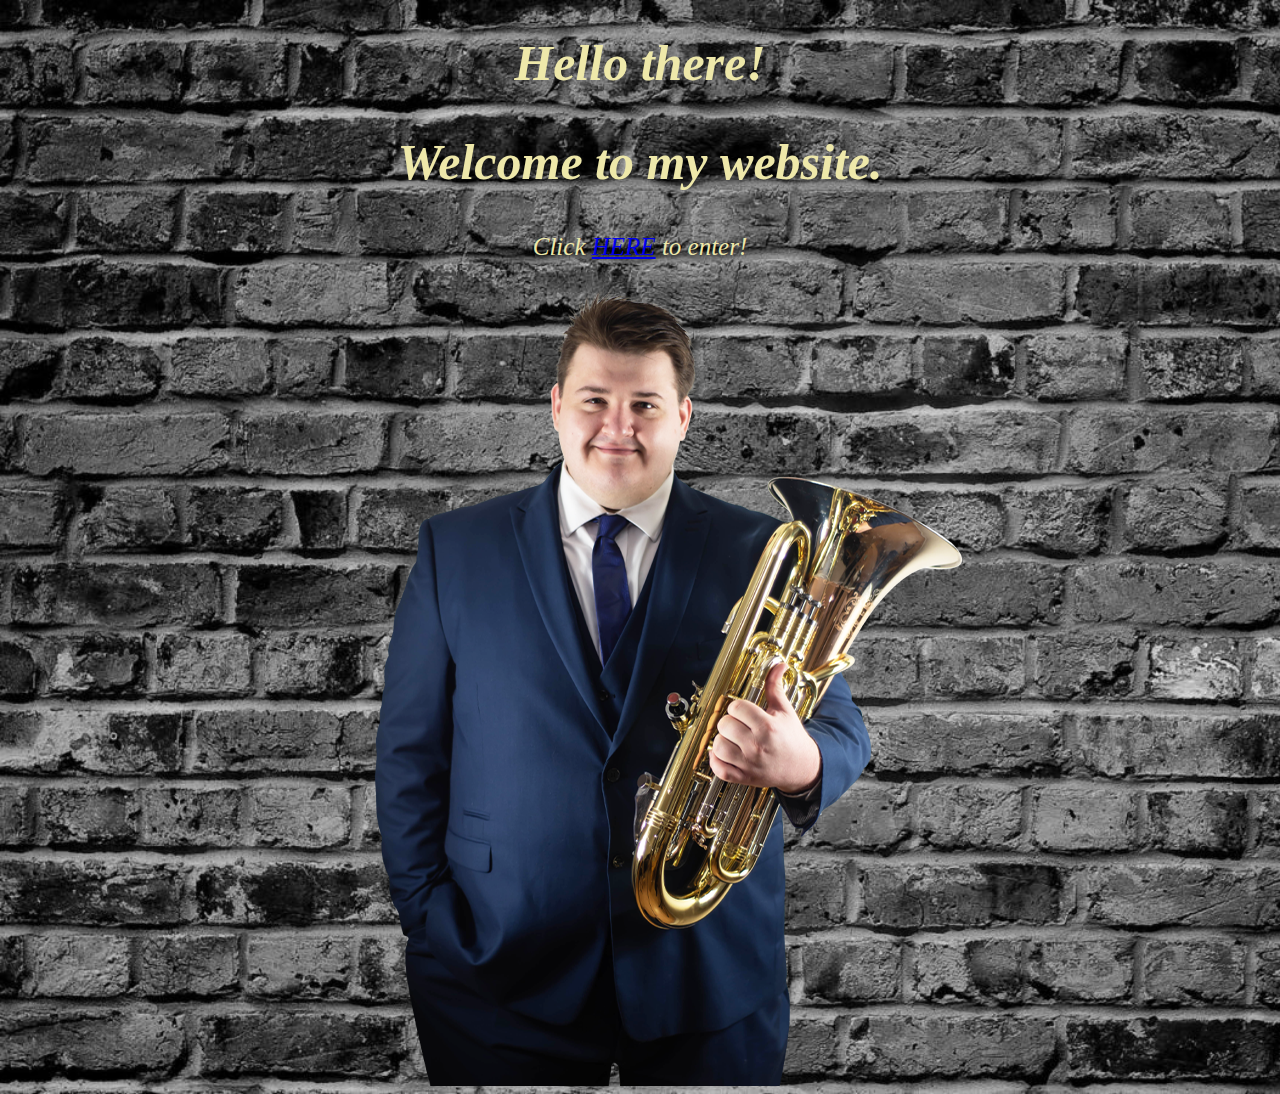
<file: index.html>
<!DOCTYPE html>
<html lang="en">
<head>
    <meta charset="UTF-8">
    <meta http-equiv="X-UA-Compatible" content="IE=edge">
    <meta name="viewport" content="width=device-width, initial-scale=1.0">
    <link rel="stylesheet" href="style.css">
    <title>Document</title>
</head>
<body>
        
    <div class="frontpage">
        <h1 class="centeredtext" >Hello there!</h1>
        
        <h2 class="centeredtext" >Welcome to my website.</h2>
        
        <p class="centeredtext">Click <a href="homepage.html">HERE</a> to enter!</p>
        
        <img src="dan.png" class="frontimg">
    </div> 
             
</body>
</html>
</file>
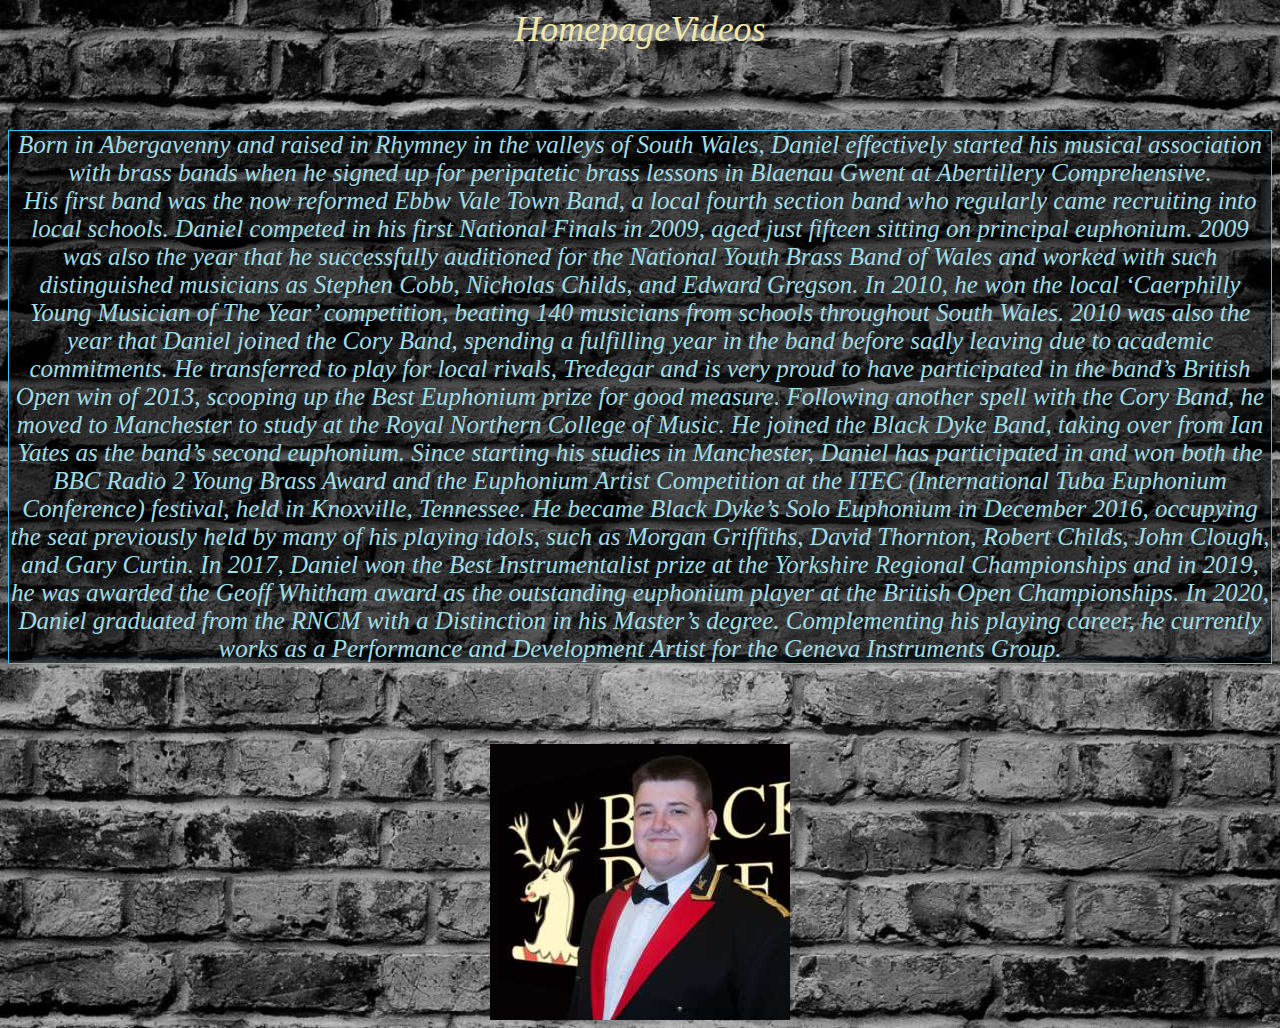
<file: biography.html>
<!DOCTYPE html>
<html lang="en">
<head>
    <meta charset="UTF-8">
    <meta http-equiv="X-UA-Compatible" content="IE=edge">
    <meta name="viewport" content="width=device-width, initial-scale=1.0">
    <title>Bio</title>
</head>
<link rel="stylesheet" href="style.css">

<body>
 
    <div class="centeredtext" id="menu">
        <a href="homepage.html" >Homepage</a>

        <a href="videos.html" >Videos</a>
        </div>
      

   <div class="boxed" >Born in Abergavenny and raised in Rhymney in the valleys of South Wales, Daniel effectively started his musical association with brass bands when he signed up for peripatetic brass lessons in Blaenau Gwent at Abertillery Comprehensive.<br> His first band was the now reformed Ebbw Vale Town Band, a local fourth section band who regularly came recruiting into local schools.

    Daniel competed in his first National Finals in 2009, aged just fifteen sitting on principal euphonium.  2009 was also the year that he successfully auditioned for the National Youth Brass Band of Wales and worked with such distinguished musicians as Stephen Cobb, Nicholas Childs, and Edward Gregson.
    
    In 2010, he won the local ‘Caerphilly Young Musician of The Year’ competition, beating 140 musicians from schools throughout South Wales. 2010 was also the year that Daniel joined the Cory Band, spending a fulfilling year in the band before sadly leaving due to academic commitments. He transferred to play for local rivals, Tredegar and is very proud to have participated in the band’s British Open win of 2013, scooping up the Best Euphonium prize for good measure.
    
    Following another spell with the Cory Band, he moved to Manchester to study at the Royal Northern College of Music. He joined the Black Dyke Band, taking over from Ian Yates as the band’s second euphonium. Since starting his studies in Manchester, Daniel has participated in and won both the BBC Radio 2 Young Brass Award and the Euphonium Artist Competition at the ITEC (International Tuba Euphonium Conference) festival, held in Knoxville, Tennessee.
    
    He became Black Dyke’s Solo Euphonium in December 2016, occupying the seat previously held by many of his playing idols, such as Morgan Griffiths, David Thornton, Robert Childs, John Clough, and Gary Curtin. In 2017, Daniel won the Best Instrumentalist prize at the Yorkshire Regional Championships and in 2019, he was awarded the Geoff Whitham award as the outstanding euphonium player at the British Open Championships. In 2020, Daniel graduated from the RNCM with a Distinction in his Master’s degree.
    
    Complementing his playing career, he currently works as a Performance and Development Artist for the Geneva Instruments Group. </div>



    <img src="dan2.jpg" class="frontimg">



</body>
</html>
</file>
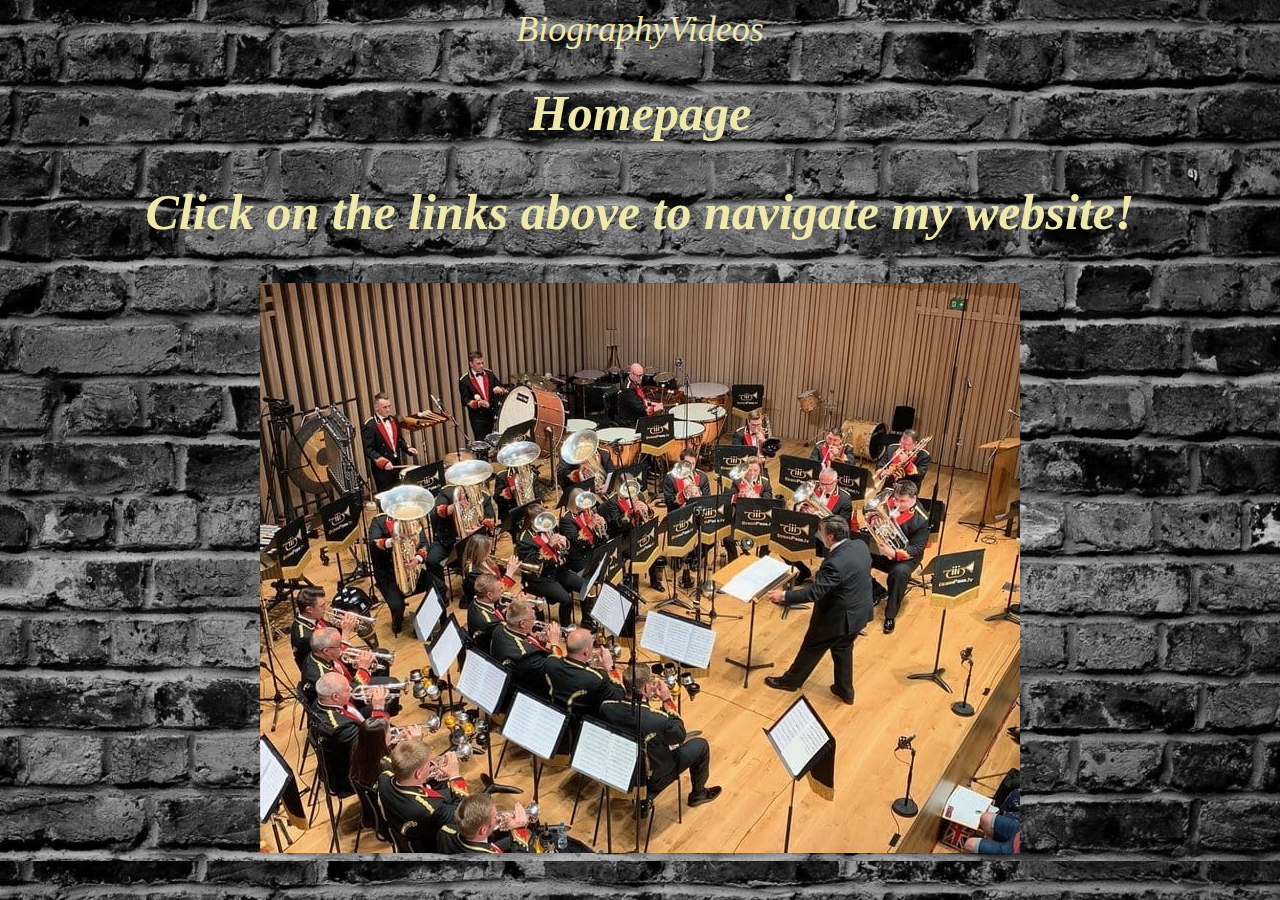
<file: homepage.html>
<!DOCTYPE html>
<html lang="en">
<head>
    <link rel="stylesheet" href="style.css">
    <meta charset="UTF-8">
    <meta http-equiv="X-UA-Compatible" content="IE=edge">
    <meta name="viewport" content="width=device-width, initial-scale=1.0">
    


    <title>Dan's Homepage</title>
    
   
    <body>
        <div class="centeredtext" id="menu">
        <a href="biography.html" >Biography</a>

        <a href="videos.html" >Videos</a>
        </div>

<h1 class="centeredtext" >Homepage</h1> 
<h2 class="centeredtext" >Click on the links above to navigate my website!</h2>  


<img src="band.jpg" class="frontimg">

</body>
</html>
</file>
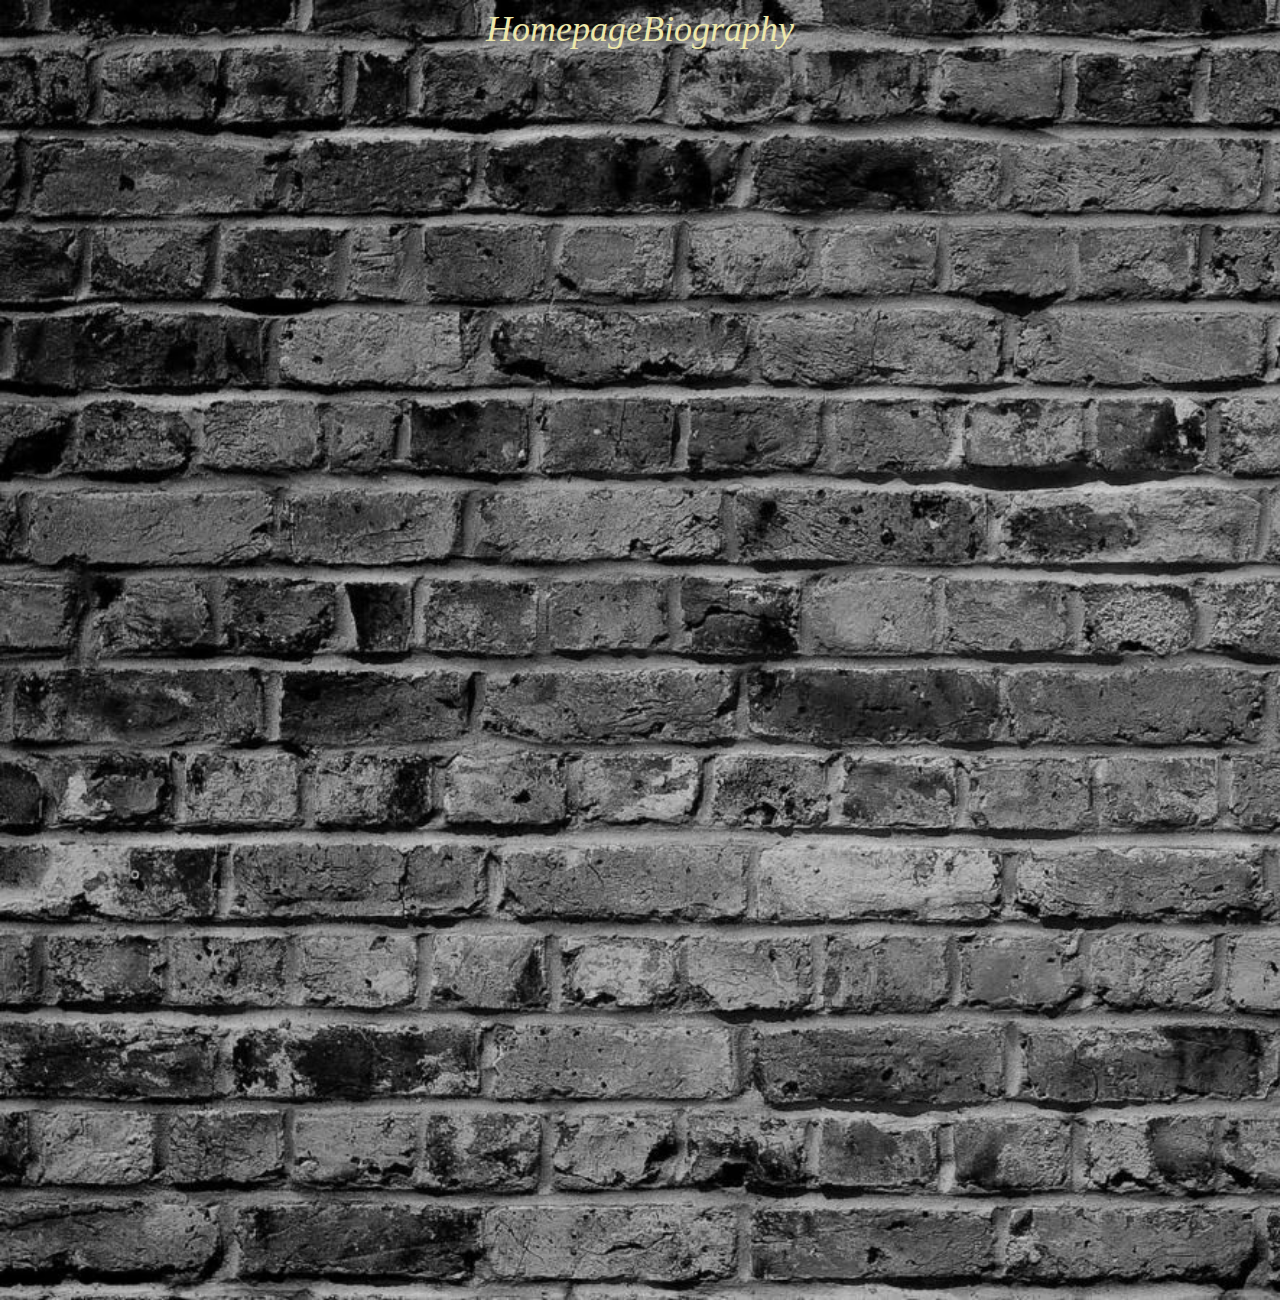
<file: videos.html>
<!DOCTYPE html>
<html lang="en">
<head>
    <link rel="stylesheet" href="style.css">
    <meta charset="UTF-8">
    <meta http-equiv="X-UA-Compatible" content="IE=edge">
    <meta name="viewport" content="width=device-width, initial-scale=1.0">
    <title>Videos</title>
</head>
<body>
    <div class="centeredtext" id="menu">
        <a href="homepage.html" >Homepage</a>

        <a href="biography.html" >Biography</a>
        </div>


    <br>
    <br>
    <br>
    <br>
    <br>
    
    
    <div align="center">
        <iframe height="500" width="700" src="https://www.youtube.com/embed/Jfzu1L8VG2w?autoplay=0&fs=0&iv_load_policy=3&showinfo=0&rel=0&cc_load_policy=0&start=0&end=0&origin=http://youtubeembedcode.com" align="center" frameborder="0" frameborder="1"></iframe>
    </div>

    <br>
    <br>
    <br>
    <br>
    <br>
    <br>

    <div align="center">
        <iframe height="500" width="700" src="https://www.youtube.com/embed/sn1GqSRXhiE?autoplay=0&fs=0&iv_load_policy=3&showinfo=0&rel=0&cc_load_policy=0&start=0&end=0&origin=http://youtubeembedcode.com" align="center" frameborder="0" frameborder="1"></iframe>
        
        
    </div>

    
    

      

</body>
</html>
</file>
<file: style.css>
h1,h2 {

    color: whitesmoke;
font-size: 50px;
}

p {
    color: whitesmoke;
    font-size: 25px;
    
      }
      
.centeredtext {text-align:center;
color: palegoldenrod;
}

.frontimg{
        margin-left: auto;
        margin-right:auto;
        display: block;
    }

body{
    background-image: url("bricks.jpg"); 
    background-size: cover;
}

body {
    font: italic 1.2em "Fira Sans", serif;
  }

  .boxed {
    text-align:center;
    margin-top: 80px;
    margin-bottom: 80px;
    color: #A0DDE6;
    font-size: 25px;
    border: 1px solid #30C5FF ; 
    background-color: rgba(0, 0, 0, 0.514);
  }
  

#menu a{
    color: palegoldenrod;
    font-size: 36px;
    text-decoration: none;
}

#menu a:hover{
    color: lightblue;
    font-size: 36px;
    text-decoration: none;
}

div {
    font-size: 25px;
  }

  div {
    display: flex;
    align-items: center;
    justify-content: center;
}
.iframe{
  width: 200px;
}


.frontpage{
    display: block;
}
</file>
